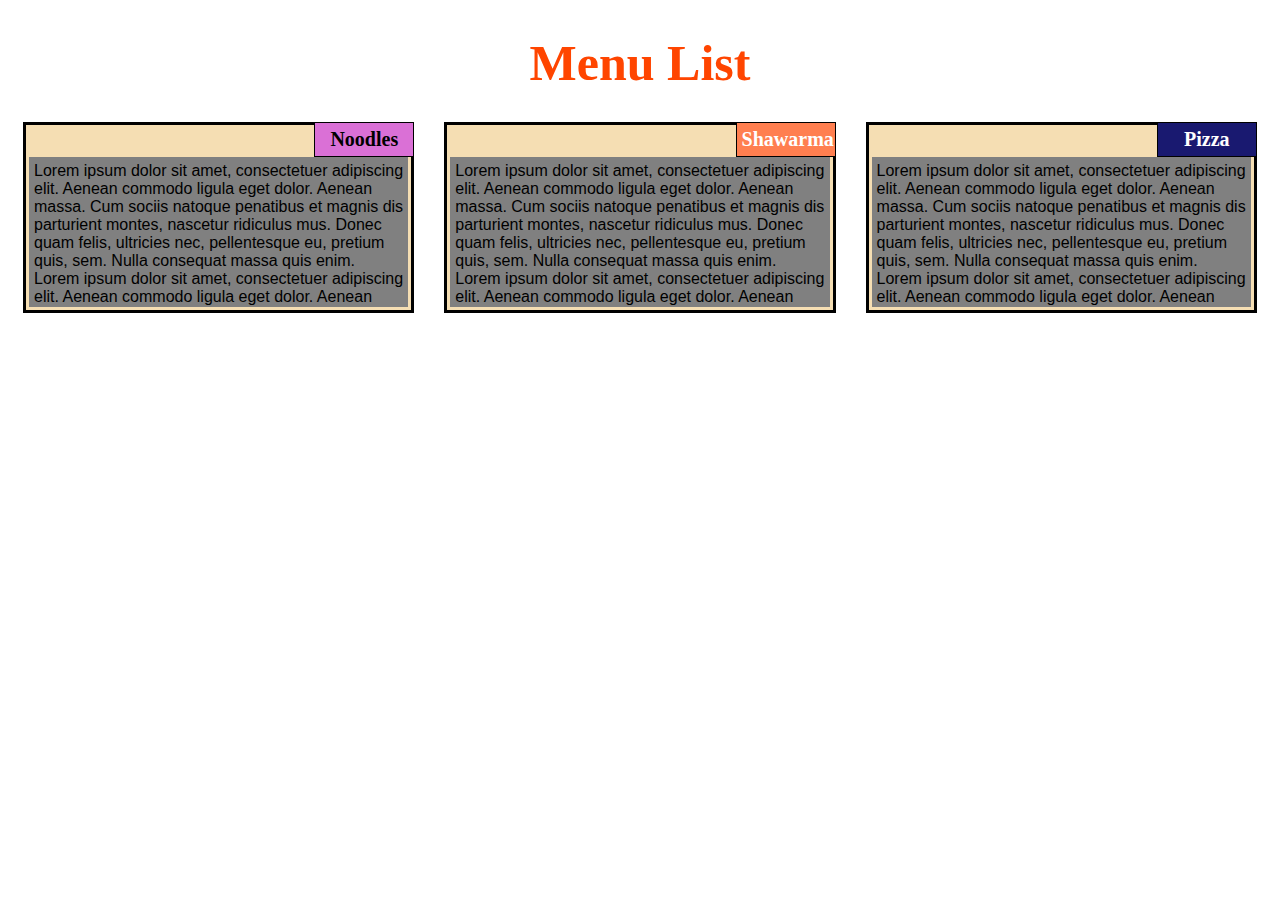
<file: Module2-Solution/index.html>
<!DOCTYPE html>
<html lang="en">
<head>
    <meta charset="UTF-8">
    <meta name="viewport" content="width=device-width, initial-scale=1.0">
    <title>Document</title>
    <link rel="stylesheet" href="css/style.css">
</head>
<body>
    <h1>Menu List</h1>
    <section class="column-lg-4 colmn-md-6 colmn-sm-12">
        <div>
            <p class="sub-heading1">Noodles</p>
            <p class="content">
                Lorem ipsum dolor sit amet, consectetuer adipiscing elit. Aenean commodo ligula eget dolor. Aenean massa. Cum sociis natoque penatibus et magnis dis parturient montes, nascetur ridiculus mus. Donec quam felis, ultricies nec, pellentesque eu, pretium quis, sem. Nulla consequat massa quis enim.
                Lorem ipsum dolor sit amet, consectetuer adipiscing elit. Aenean commodo ligula eget dolor. Aenean massa. Cum sociis natoque penatibus et magnis dis parturient montes, nascetur ridiculus mus. Donec quam felis, ultricies nec, pellentesque eu, pretium quis, sem. Nulla consequat massa quis enim.
            </p>
        </div>
    </section>
    <section class="column-lg-4 colmn-md-6 colmn-sm-12">
        <div>
            <p class="sub-heading2">Shawarma</p>
            <p class="content">
                Lorem ipsum dolor sit amet, consectetuer adipiscing elit. Aenean commodo ligula eget dolor. Aenean massa. Cum sociis natoque penatibus et magnis dis parturient montes, nascetur ridiculus mus. Donec quam felis, ultricies nec, pellentesque eu, pretium quis, sem. Nulla consequat massa quis enim.
                Lorem ipsum dolor sit amet, consectetuer adipiscing elit. Aenean commodo ligula eget dolor. Aenean massa. Cum sociis natoque penatibus et magnis dis parturient montes, nascetur ridiculus mus. Donec quam felis, ultricies nec, pellentesque eu, pretium quis, sem. Nulla consequat massa quis enim.
        </div>
    </section>
    <section class="column-lg-4 colmn-md-12 colmn-sm-12">
        <div>
            <p class="sub-heading3">Pizza</p>
            <p class="content">
                Lorem ipsum dolor sit amet, consectetuer adipiscing elit. Aenean commodo ligula eget dolor. Aenean massa. Cum sociis natoque penatibus et magnis dis parturient montes, nascetur ridiculus mus. Donec quam felis, ultricies nec, pellentesque eu, pretium quis, sem. Nulla consequat massa quis enim.
                Lorem ipsum dolor sit amet, consectetuer adipiscing elit. Aenean commodo ligula eget dolor. Aenean massa. Cum sociis natoque penatibus et magnis dis parturient montes, nascetur ridiculus mus. Donec quam felis, ultricies nec, pellentesque eu, pretium quis, sem. Nulla consequat massa quis enim.
            </p>
        </div>
</body>
</html>
</file>
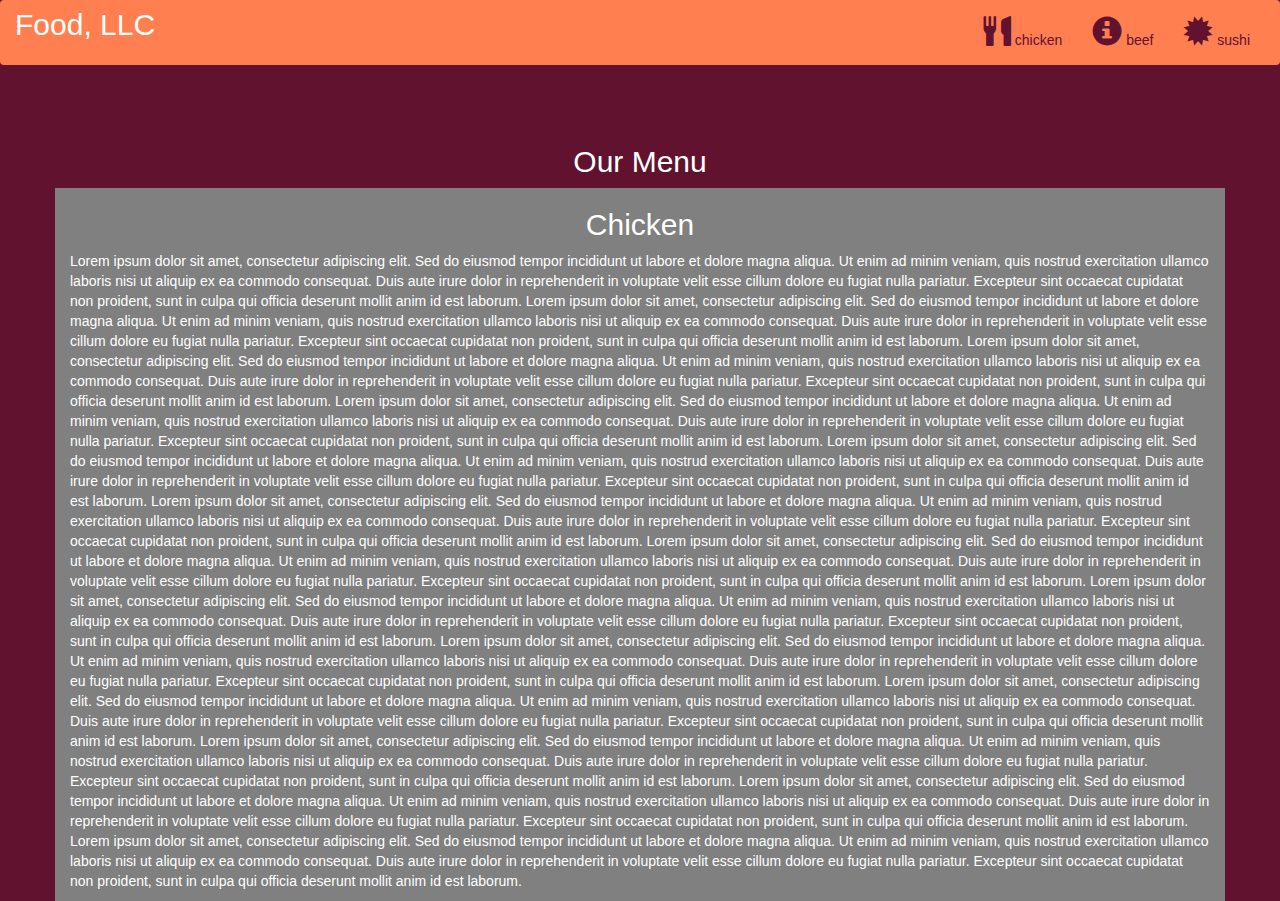
<file: Module3-Solution/index.html>
<!DOCTYPE html>
<html lang="en">
<head>
  <title>Module3-Solution</title>
  <meta charset="utf-8">
  <meta name="viewport" content="width=device-width, initial-scale=1">
  <link rel="stylesheet" href="https://maxcdn.bootstrapcdn.com/bootstrap/3.4.1/css/bootstrap.min.css">
  <link rel="stylesheet" type="text/css" href="css/style.css">
  <script src="https://ajax.googleapis.com/ajax/libs/jquery/3.5.1/jquery.min.js"></script>
  <script src="https://maxcdn.bootstrapcdn.com/bootstrap/3.4.1/js/bootstrap.min.js"></script>
</head>
<body>

<nav class="navbar navbar-inverse">
  <div class="container-fluid">
    <div class="navbar-header">
      <button type="button" class="navbar-toggle" data-toggle="collapse" data-target="#myNavbar">
        <span class="icon-bar"></span>
        <span class="icon-bar"></span>
        <span class="icon-bar"></span>                        
      </button>
      <a class="navbar-brand" href="#" >Food, LLC</a>
    </div>
    <div class="collapse navbar-collapse" id="myNavbar">
    
      <ul class="nav navbar-nav navbar-right" >
        <li style>
        <a href="#" > 
        <span class="glyphicon glyphicon-cutlery"></span> chicken</a>
        </li>
        <li>
        <a href="#" >
        <span class="glyphicon glyphicon-info-sign"></span> beef</a>
        </li>
        <li>
        <a href="#">
        <span class="glyphicon glyphicon-certificate"></span> sushi</a>
        </li>
      </ul>
    </div>
  </div>
</nav>
<br>
<br>  
<h1><p class="text-center">Our Menu</p></h1>


<div id="main-content" class="container">
  <div id="home-tiles" class="row">
      <div class="col-md-12 col-sm-12 col-xs-12">
            
            <p id="chickstory">
          <h2>Chicken</h2>
          Lorem ipsum dolor sit amet, consectetur adipiscing elit. Sed do eiusmod tempor incididunt ut labore et dolore magna aliqua. Ut enim ad minim veniam, quis nostrud exercitation ullamco laboris nisi ut aliquip ex ea commodo consequat. Duis aute irure dolor in reprehenderit in voluptate velit esse cillum dolore eu fugiat nulla pariatur. Excepteur sint occaecat cupidatat non proident, sunt in culpa qui officia deserunt mollit anim id est laborum.
          Lorem ipsum dolor sit amet, consectetur adipiscing elit. Sed do eiusmod tempor incididunt ut labore et dolore magna aliqua. Ut enim ad minim veniam, quis nostrud exercitation ullamco laboris nisi ut aliquip ex ea commodo consequat. Duis aute irure dolor in reprehenderit in voluptate velit esse cillum dolore eu fugiat nulla pariatur. Excepteur sint occaecat cupidatat non proident, sunt in culpa qui officia deserunt mollit anim id est laborum.
          Lorem ipsum dolor sit amet, consectetur adipiscing elit. Sed do eiusmod tempor incididunt ut labore et dolore magna aliqua. Ut enim ad minim veniam, quis nostrud exercitation ullamco laboris nisi ut aliquip ex ea commodo consequat. Duis aute irure dolor in reprehenderit in voluptate velit esse cillum dolore eu fugiat nulla pariatur. Excepteur sint occaecat cupidatat non proident, sunt in culpa qui officia deserunt mollit anim id est laborum.
          Lorem ipsum dolor sit amet, consectetur adipiscing elit. Sed do eiusmod tempor incididunt ut labore et dolore magna aliqua. Ut enim ad minim veniam, quis nostrud exercitation ullamco laboris nisi ut aliquip ex ea commodo consequat. Duis aute irure dolor in reprehenderit in voluptate velit esse cillum dolore eu fugiat nulla pariatur. Excepteur sint occaecat cupidatat non proident, sunt in culpa qui officia deserunt mollit anim id est laborum.
          Lorem ipsum dolor sit amet, consectetur adipiscing elit. Sed do eiusmod tempor incididunt ut labore et dolore magna aliqua. Ut enim ad minim veniam, quis nostrud exercitation ullamco laboris nisi ut aliquip ex ea commodo consequat. Duis aute irure dolor in reprehenderit in voluptate velit esse cillum dolore eu fugiat nulla pariatur. Excepteur sint occaecat cupidatat non proident, sunt in culpa qui officia deserunt mollit anim id est laborum.
          Lorem ipsum dolor sit amet, consectetur adipiscing elit. Sed do eiusmod tempor incididunt ut labore et dolore magna aliqua. Ut enim ad minim veniam, quis nostrud exercitation ullamco laboris nisi ut aliquip ex ea commodo consequat. Duis aute irure dolor in reprehenderit in voluptate velit esse cillum dolore eu fugiat nulla pariatur. Excepteur sint occaecat cupidatat non proident, sunt in culpa qui officia deserunt mollit anim id est laborum.
          Lorem ipsum dolor sit amet, consectetur adipiscing elit. Sed do eiusmod tempor incididunt ut labore et dolore magna aliqua. Ut enim ad minim veniam, quis nostrud exercitation ullamco laboris nisi ut aliquip ex ea commodo consequat. Duis aute irure dolor in reprehenderit in voluptate velit esse cillum dolore eu fugiat nulla pariatur. Excepteur sint occaecat cupidatat non proident, sunt in culpa qui officia deserunt mollit anim id est laborum.
          Lorem ipsum dolor sit amet, consectetur adipiscing elit. Sed do eiusmod tempor incididunt ut labore et dolore magna aliqua. Ut enim ad minim veniam, quis nostrud exercitation ullamco laboris nisi ut aliquip ex ea commodo consequat. Duis aute irure dolor in reprehenderit in voluptate velit esse cillum dolore eu fugiat nulla pariatur. Excepteur sint occaecat cupidatat non proident, sunt in culpa qui officia deserunt mollit anim id est laborum.
          Lorem ipsum dolor sit amet, consectetur adipiscing elit. Sed do eiusmod tempor incididunt ut labore et dolore magna aliqua. Ut enim ad minim veniam, quis nostrud exercitation ullamco laboris nisi ut aliquip ex ea commodo consequat. Duis aute irure dolor in reprehenderit in voluptate velit esse cillum dolore eu fugiat nulla pariatur. Excepteur sint occaecat cupidatat non proident, sunt in culpa qui officia deserunt mollit anim id est laborum.
          Lorem ipsum dolor sit amet, consectetur adipiscing elit. Sed do eiusmod tempor incididunt ut labore et dolore magna aliqua. Ut enim ad minim veniam, quis nostrud exercitation ullamco laboris nisi ut aliquip ex ea commodo consequat. Duis aute irure dolor in reprehenderit in voluptate velit esse cillum dolore eu fugiat nulla pariatur. Excepteur sint occaecat cupidatat non proident, sunt in culpa qui officia deserunt mollit anim id est laborum.
          Lorem ipsum dolor sit amet, consectetur adipiscing elit. Sed do eiusmod tempor incididunt ut labore et dolore magna aliqua. Ut enim ad minim veniam, quis nostrud exercitation ullamco laboris nisi ut aliquip ex ea commodo consequat. Duis aute irure dolor in reprehenderit in voluptate velit esse cillum dolore eu fugiat nulla pariatur. Excepteur sint occaecat cupidatat non proident, sunt in culpa qui officia deserunt mollit anim id est laborum.
          Lorem ipsum dolor sit amet, consectetur adipiscing elit. Sed do eiusmod tempor incididunt ut labore et dolore magna aliqua. Ut enim ad minim veniam, quis nostrud exercitation ullamco laboris nisi ut aliquip ex ea commodo consequat. Duis aute irure dolor in reprehenderit in voluptate velit esse cillum dolore eu fugiat nulla pariatur. Excepteur sint occaecat cupidatat non proident, sunt in culpa qui officia deserunt mollit anim id est laborum.
          Lorem ipsum dolor sit amet, consectetur adipiscing elit. Sed do eiusmod tempor incididunt ut labore et dolore magna aliqua. Ut enim ad minim veniam, quis nostrud exercitation ullamco laboris nisi ut aliquip ex ea commodo consequat. Duis aute irure dolor in reprehenderit in voluptate velit esse cillum dolore eu fugiat nulla pariatur. Excepteur sint occaecat cupidatat non proident, sunt in culpa qui officia deserunt mollit anim id est laborum.

            </p>
      </div>
    </div>
</div>

</body>
</html>
</file>
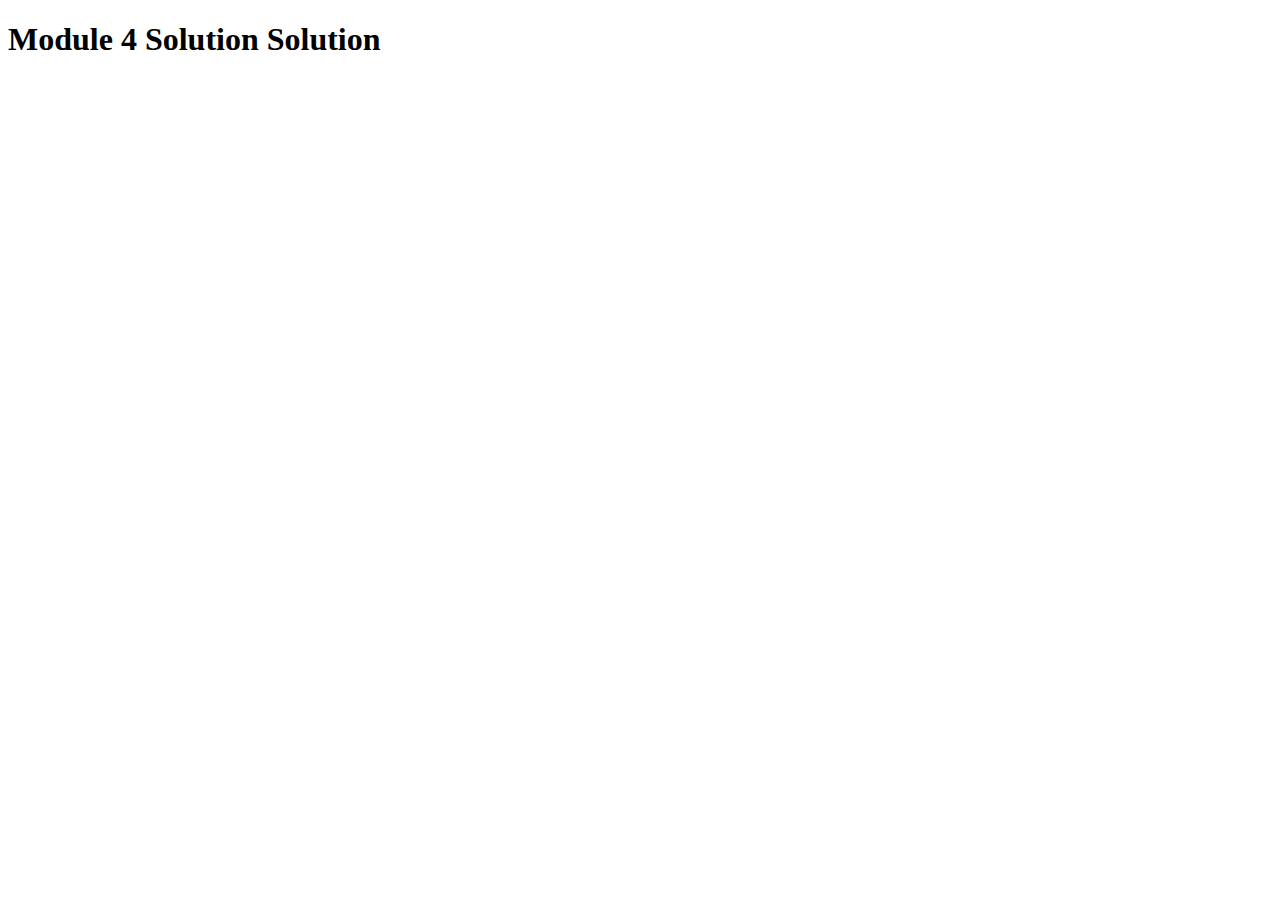
<file: Module4-Solution/index.html>
<!DOCTYPE html>
<html>
<head>
  <meta charset="utf-8">
  <title>Module 4 Solution Solution</title>
  <script src="SpeakHello.js"></script>
  <script src="SpeakGoodBye.js"></script>
  <script src="script.js"></script>
</head>
<body>
  <h1>Module 4 Solution Solution</h1>
</body>
</html>
</file>
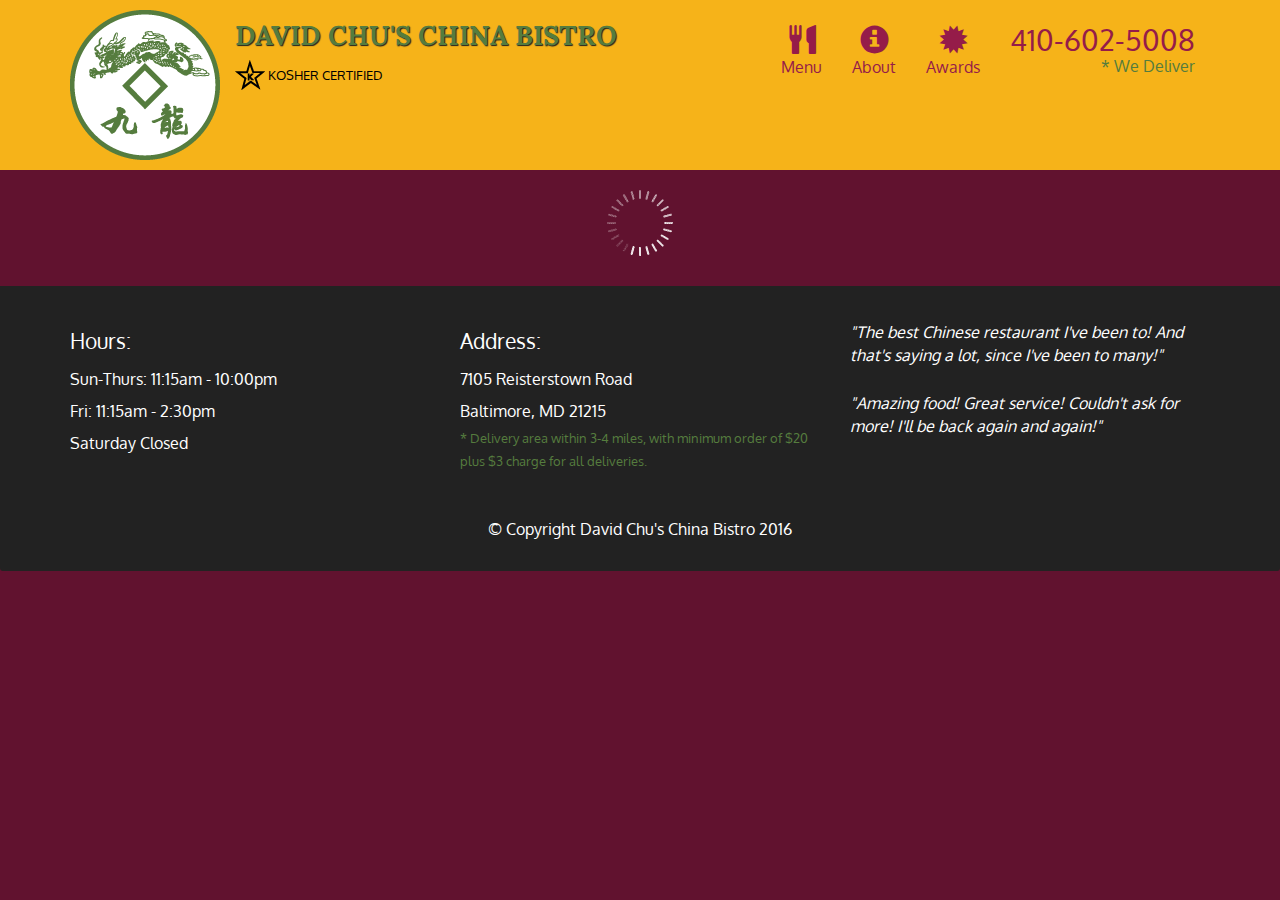
<file: Module5-Solution/index.html>
<!doctype html>
<html lang="en">
  <head>
    <meta charset="utf-8">
    <meta http-equiv="X-UA-Compatible" content="IE=edge">
    <meta name="viewport" content="width=device-width, initial-scale=1">
    <title>David Chu's China Bistro Course Finale</title>
    <link rel="stylesheet" href="css/bootstrap.min.css">
    <link rel="stylesheet" href="css/styles.css">
    <link href='https://fonts.googleapis.com/css?family=Oxygen:400,300,700' rel='stylesheet' type='text/css'>
    <link href='https://fonts.googleapis.com/css?family=Lora' rel='stylesheet' type='text/css'>
  </head>
<body>
  <header>
    <nav id="header-nav" class="navbar navbar-default">
      <div class="container">
        <div class="navbar-header">
          <a href="index.html" class="pull-left visible-md visible-lg">
            <div id="logo-img" alt="Logo image"></div>
          </a>

          <div class="navbar-brand">
            <a href="index.html"><h1>David Chu's China Bistro</h1></a>
            <p>
              <img src="images/star-k-logo.png" alt="Kosher certification">
              <span>Kosher Certified</span>
            </p>
          </div>

          <button id="navbarToggle" type="button" class="navbar-toggle collapsed" data-toggle="collapse" data-target="#collapsable-nav" aria-expanded="false">
            <span class="sr-only">Toggle navigation</span>
            <span class="icon-bar"></span>
            <span class="icon-bar"></span>
            <span class="icon-bar"></span>
          </button>
        </div>
        
        <div id="collapsable-nav" class="collapse navbar-collapse">
           <ul id="nav-list" class="nav navbar-nav navbar-right">
            <li id="navHomeButton" class="visible-xs active">
              <a href="index.html">
                <span class="glyphicon glyphicon-home"></span> Home</a>
            </li>
            <li id="navMenuButton">
              <a href="#" onclick="$dc.loadMenuCategories();">
                <span class="glyphicon glyphicon-cutlery"></span><br class="hidden-xs"> Menu</a>
            </li>
            <li>
              <a href="#">
                <span class="glyphicon glyphicon-info-sign"></span><br class="hidden-xs"> About</a>
            </li>
            <li>
              <a href="#">
                <span class="glyphicon glyphicon-certificate"></span><br class="hidden-xs"> Awards</a>
            </li>
            <li id="phone" class="hidden-xs">
              <a href="tel:410-602-5008">
                <span>410-602-5008</span></a><div>* We Deliver</div>
            </li>
          </ul><!-- #nav-list -->
        </div><!-- .collapse .navbar-collapse -->
      </div><!-- .container -->
    </nav><!-- #header-nav -->
  </header>

  <div id="call-btn" class="visible-xs">
    <a class="btn" href="tel:410-602-5008">
    <span class="glyphicon glyphicon-earphone"></span>
    410-602-5008
    </a>
  </div>
  <div id="xs-deliver" class="text-center visible-xs">* We Deliver</div>

  <div id="main-content" class="container"></div>

  <footer class="panel-footer">
    <div class="container">
      <div class="row">
        <section id="hours" class="col-sm-4">
          <span>Hours:</span><br>
          Sun-Thurs: 11:15am - 10:00pm<br>
          Fri: 11:15am - 2:30pm<br>
          Saturday Closed
          <hr class="visible-xs">
        </section>
        <section id="address" class="col-sm-4">
          <span>Address:</span><br>
          7105 Reisterstown Road<br>
          Baltimore, MD 21215
          <p>* Delivery area within 3-4 miles, with minimum order of $20 plus $3 charge for all deliveries.</p>
          <hr class="visible-xs">
        </section>
        <section id="testimonials" class="col-sm-4">
          <p>"The best Chinese restaurant I've been to! And that's saying a lot, since I've been to many!"</p>
          <p>"Amazing food! Great service! Couldn't ask for more! I'll be back again and again!"</p>
        </section>
      </div>
      <div class="text-center">&copy; Copyright David Chu's China Bistro 2016</div>
    </div>
  </footer>

  <!-- jQuery (Bootstrap JS plugins depend on it) -->
  <script src="js/jquery-2.1.4.min.js"></script>
  <script src="js/bootstrap.min.js"></script>
  <script src="js/ajax-utils.js"></script>
  <script src="js/script.js"></script>
</body>
</html>
</file>
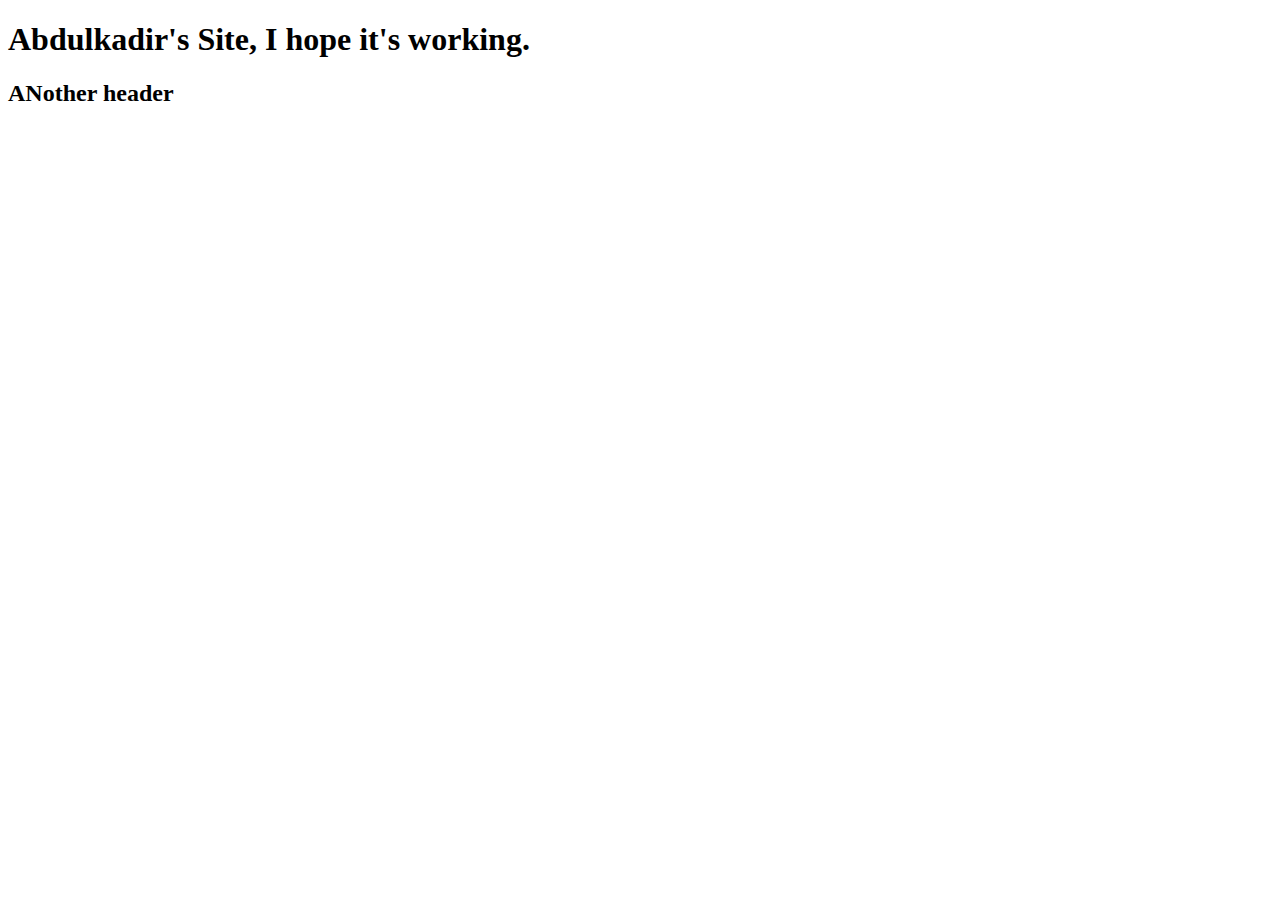
<file: MySite/index.html>
<!DOCTYPE html>
<html lang="en">
<head>
    <meta charset="UTF-8">
    <meta name="viewport" content="width=device-width, initial-scale=1.0">
    <title>Hello-Coursera</title>
</head>
<body>
    <h1>Abdulkadir's Site, I hope it's working.</h1>
    <h2>ANother header</h2>
</body>
</html>
</file>
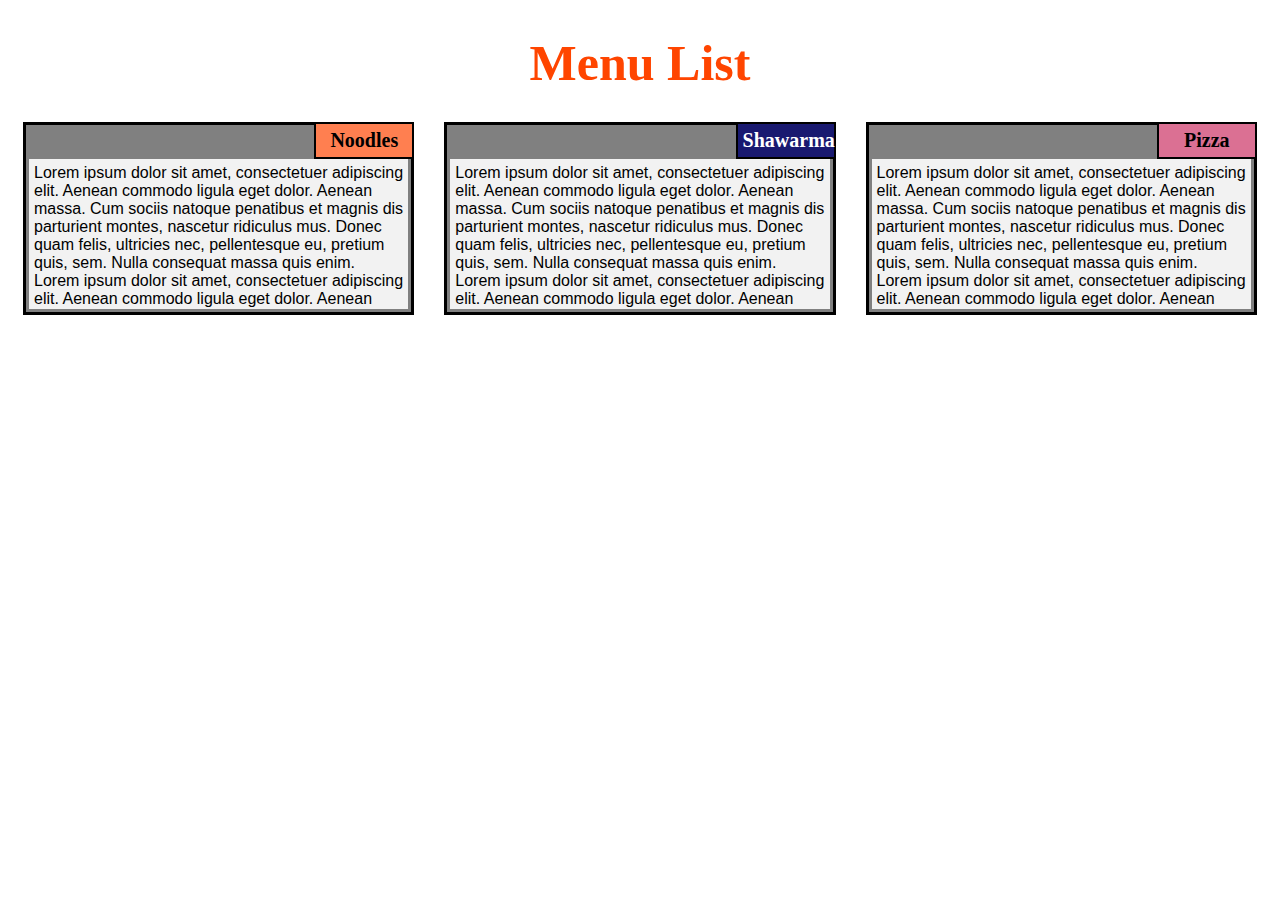
<file: MySite/Module 2/index.html>
<!DOCTYPE html>
<html lang="en">
<head>
    <meta charset="UTF-8">
    <title>Hello-Coursera</title>
    <meta name="viewport" content="width=device-width, initial-scale=1.0">
    <link rel="stylesheet" href="css/style.css">
</head>
<body>
    <h1>Menu List</h1>
    <section class="column-lg-4 colmn-md-6 colmn-sm-12">
        <div>
            <p class="subHeading-1">Noodles</p>
            <p class="content">
                Lorem ipsum dolor sit amet, consectetuer adipiscing elit. Aenean commodo ligula eget dolor. Aenean massa. Cum sociis natoque penatibus et magnis dis parturient montes, nascetur ridiculus mus. Donec quam felis, ultricies nec, pellentesque eu, pretium quis, sem. Nulla consequat massa quis enim.
                Lorem ipsum dolor sit amet, consectetuer adipiscing elit. Aenean commodo ligula eget dolor. Aenean massa. Cum sociis natoque penatibus et magnis dis parturient montes, nascetur ridiculus mus. Donec quam felis, ultricies nec, pellentesque eu, pretium quis, sem. Nulla consequat massa quis enim.
            </p>
        </div>
    </section>
    <section class="column-lg-4 colmn-md-6 colmn-sm-12">
        <div>
            <p class="subHeading-2">Shawarma</p>
            <p class="content">
                Lorem ipsum dolor sit amet, consectetuer adipiscing elit. Aenean commodo ligula eget dolor. Aenean massa. Cum sociis natoque penatibus et magnis dis parturient montes, nascetur ridiculus mus. Donec quam felis, ultricies nec, pellentesque eu, pretium quis, sem. Nulla consequat massa quis enim.
                Lorem ipsum dolor sit amet, consectetuer adipiscing elit. Aenean commodo ligula eget dolor. Aenean massa. Cum sociis natoque penatibus et magnis dis parturient montes, nascetur ridiculus mus. Donec quam felis, ultricies nec, pellentesque eu, pretium quis, sem. Nulla consequat massa quis enim.
        </div>
    </section>
    <section class="column-lg-4 colmn-md-12 colmn-sm-12">
        <div>
            <p class="subHeading-3">Pizza</p>
            <p class="content">
                Lorem ipsum dolor sit amet, consectetuer adipiscing elit. Aenean commodo ligula eget dolor. Aenean massa. Cum sociis natoque penatibus et magnis dis parturient montes, nascetur ridiculus mus. Donec quam felis, ultricies nec, pellentesque eu, pretium quis, sem. Nulla consequat massa quis enim.
                Lorem ipsum dolor sit amet, consectetuer adipiscing elit. Aenean commodo ligula eget dolor. Aenean massa. Cum sociis natoque penatibus et magnis dis parturient montes, nascetur ridiculus mus. Donec quam felis, ultricies nec, pellentesque eu, pretium quis, sem. Nulla consequat massa quis enim.
            </p>
        </div>
</body>
</html>
</file>
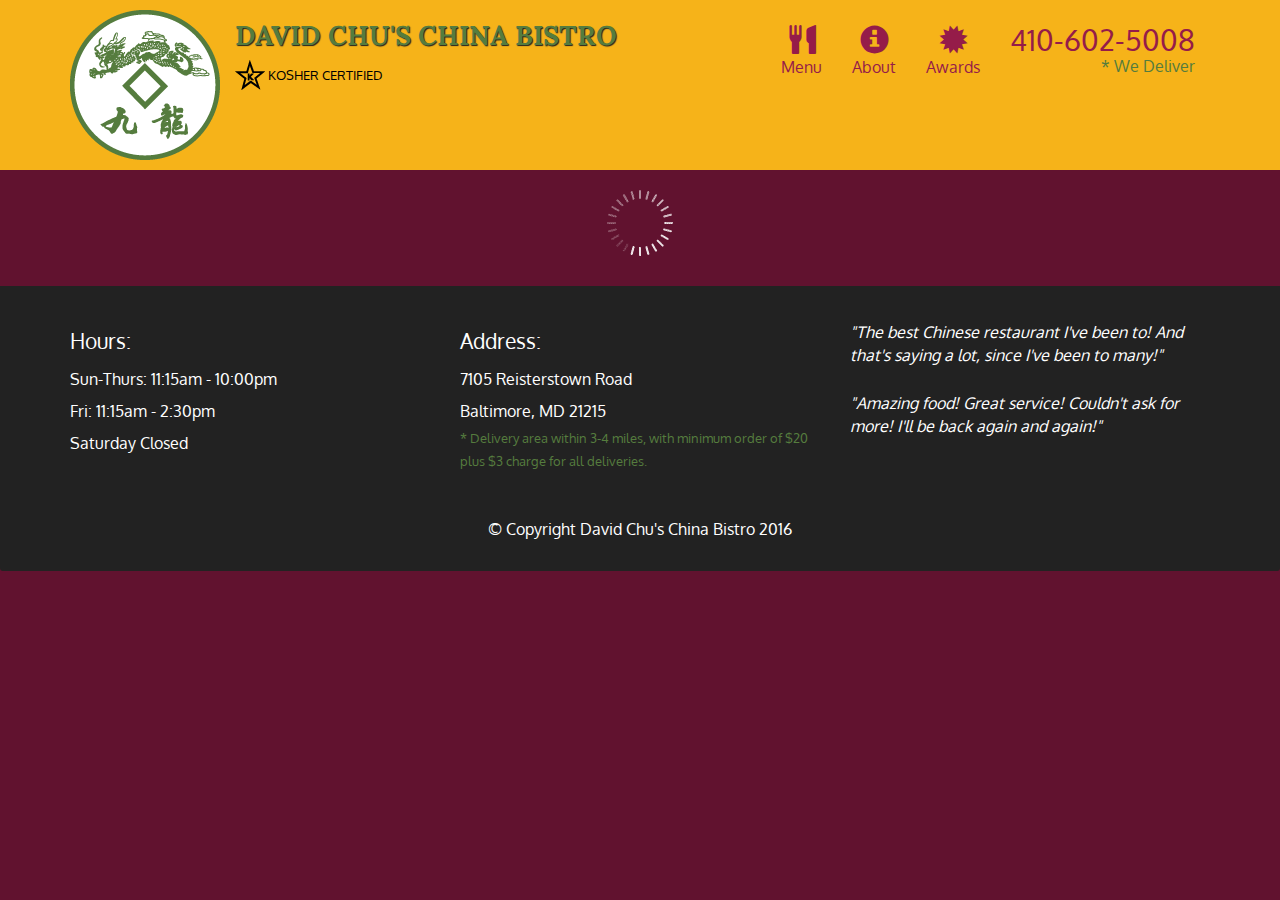
<file: Module5-Solution/index (1).html>
<!doctype html>
<html lang="en">
  <head>
    <meta charset="utf-8">
    <meta http-equiv="X-UA-Compatible" content="IE=edge">
    <meta name="viewport" content="width=device-width, initial-scale=1">
    <title>David Chu's China Bistro</title>
    <link rel="stylesheet" href="css/bootstrap.min.css">
    <link rel="stylesheet" href="css/styles.css">
    <link href='https://fonts.googleapis.com/css?family=Oxygen:400,300,700' rel='stylesheet' type='text/css'>
    <link href='https://fonts.googleapis.com/css?family=Lora' rel='stylesheet' type='text/css'>
  </head>
<body>
  <header>
    <nav id="header-nav" class="navbar navbar-default">
      <div class="container">
        <div class="navbar-header">
          <a href="index.html" class="pull-left visible-md visible-lg">
            <div id="logo-img" alt="Logo image"></div>
          </a>

          <div class="navbar-brand">
            <a href="index.html"><h1>David Chu's China Bistro</h1></a>
            <p>
              <img src="images/star-k-logo.png" alt="Kosher certification">
              <span>Kosher Certified</span>
            </p>
          </div>

          <button id="navbarToggle" type="button" class="navbar-toggle collapsed" data-toggle="collapse" data-target="#collapsable-nav" aria-expanded="false">
            <span class="sr-only">Toggle navigation</span>
            <span class="icon-bar"></span>
            <span class="icon-bar"></span>
            <span class="icon-bar"></span>
          </button>
        </div>
        
        <div id="collapsable-nav" class="collapse navbar-collapse">
           <ul id="nav-list" class="nav navbar-nav navbar-right">
            <li id="navHomeButton" class="visible-xs active">
              <a href="index.html">
                <span class="glyphicon glyphicon-home"></span> Home</a>
            </li>
            <li id="navMenuButton">
              <a href="#" onclick="$dc.loadMenuCategories();">
                <span class="glyphicon glyphicon-cutlery"></span><br class="hidden-xs"> Menu</a>
            </li>
            <li>
              <a href="#">
                <span class="glyphicon glyphicon-info-sign"></span><br class="hidden-xs"> About</a>
            </li>
            <li>
              <a href="#">
                <span class="glyphicon glyphicon-certificate"></span><br class="hidden-xs"> Awards</a>
            </li>
            <li id="phone" class="hidden-xs">
              <a href="tel:410-602-5008">
                <span>410-602-5008</span></a><div>* We Deliver</div>
            </li>
          </ul><!-- #nav-list -->
        </div><!-- .collapse .navbar-collapse -->
      </div><!-- .container -->
    </nav><!-- #header-nav -->
  </header>

  <div id="call-btn" class="visible-xs">
    <a class="btn" href="tel:410-602-5008">
    <span class="glyphicon glyphicon-earphone"></span>
    410-602-5008
    </a>
  </div>
  <div id="xs-deliver" class="text-center visible-xs">* We Deliver</div>

  <div id="main-content" class="container"></div>

  <footer class="panel-footer">
    <div class="container">
      <div class="row">
        <section id="hours" class="col-sm-4">
          <span>Hours:</span><br>
          Sun-Thurs: 11:15am - 10:00pm<br>
          Fri: 11:15am - 2:30pm<br>
          Saturday Closed
          <hr class="visible-xs">
        </section>
        <section id="address" class="col-sm-4">
          <span>Address:</span><br>
          7105 Reisterstown Road<br>
          Baltimore, MD 21215
          <p>* Delivery area within 3-4 miles, with minimum order of $20 plus $3 charge for all deliveries.</p>
          <hr class="visible-xs">
        </section>
        <section id="testimonials" class="col-sm-4">
          <p>"The best Chinese restaurant I've been to! And that's saying a lot, since I've been to many!"</p>
          <p>"Amazing food! Great service! Couldn't ask for more! I'll be back again and again!"</p>
        </section>
      </div>
      <div class="text-center">&copy; Copyright David Chu's China Bistro 2016</div>
    </div>
  </footer>

  <!-- jQuery (Bootstrap JS plugins depend on it) -->
  <script src="js/jquery-2.1.4.min.js"></script>
  <script src="js/bootstrap.min.js"></script>
  <script src="js/ajax-utils.js"></script>
  <script src="js/script.js"></script>
</body>
</html>
</file>
<file: Module2-Solution/css/style.css>
* {
    box-sizing: border-box;
}

body {
    background-color: white;
}

h1 {
margin-bottom: 15px;
text-align: center;
color: orangered;
font-size: 50px;
}

section {
    position: relative;
    padding: 15px;
    width: 90%;
}

p {
    position: relative;
    clear: right;
}

div {
    position: relative;
    background-color: wheat;
    border: 3.5px solid black;
    width: 100%;
    margin-left: auto;
    margin-right: auto;
    margin-bottom: auto;
}

.sub-heading1 {
    float: right;
    width: 100px;
    padding: 5px;
    margin: -3px -3px 0px;
    border: 1px solid black;
    text-align: center;
    font-size: 125%;
    font-weight: bold;
    background-color: orchid;

}

.sub-heading2 {
    float: right;
    color: white;
    width: 100px;
    padding: 5px;
    margin: -3px -3px 0px;
    border: 1px solid black;
    text-align: center;
    font-size: 125%;
    font-weight: bold;
    background-color: coral;

}

.sub-heading3 {
    color: white;
    float: right;
    width: 100px;
    padding: 5px;
    margin: -3px -3px 0px;
    border: 1px solid black;
    text-align: center;
    font-size: 125%;
    font-weight: bold;
    background-color: midnightblue;

}

.content {
    padding: 5px;
    border: none;
    background-color: gray;
    font-family: Helvetica;
    color: black;
    margin: 3px ;
    height: 150px;
    overflow: auto;
}

.row {
    width: 90%;
}

/*Media Query, for Mobile version, 767px and below*/
@media (max-width: 767px) {
    .colmn-sm-12 {
        float: left;
        width: 100%;
    }
}

/*Media Query, for Desktop version, from 992px and above*/
@media (min-width: 992px) {
    .column-lg-4 {
        float: left;
        width: 33.33%;
    }
}

/*Media Query, for Tablet version, between 768px and 991*/
@media (min-width: 768px) and (max-width: 991px) {
    .colmn-md-6 {
        float: left;
        width: 50%;
        margin-left: auto;
        margin-right: auto;
    }

    .colmn-md-12 {
        float: left;
        width: 100%;
        margin-left: auto;
        margin-right: auto;
    }
}
</file>
<file: Module3-Solution/css/style.css>
*{
	margin: 0;
	padding: 0;
	
}
.navbar{

border: none;
background-color: coral;
color: black;
}
body{
	background-color: #61122F;
	color: white;
}
.glyphicon{
	font-size: 30px;
	color:#61122F; 
}

.center{
	width: 90%;
	background-color: grey;

}
.container
{
	background-color: grey;
}
.text-center{
	font-size: 30px;
}

h2{
	text-align: center;
}
#myNavbar ul li a {
	color: #61122F;
}
.navbar-brand{
font-size: 30px;
background-color: black;
}
</file>
<file: Module5-Solution/css/styles.css>
body {
  font-size: 16px;
  color: #fff;
  background-color: #61122f;
  font-family: 'Oxygen', sans-serif;
}

/** HEADER **/
#header-nav {
  background-color: #f6b319;
  border-radius: 0;
  border: 0;
}

#logo-img {
  background: url('../images/restaurant-logo_large.png') no-repeat;
  width: 150px;
  height: 150px;
  margin: 10px 15px 10px 0;
}

.navbar-brand {
  padding-top: 25px;
}
.navbar-brand h1 { /* Restaurant name */
  font-family: 'Lora', serif;
  color: #557c3e;
  font-size: 1.5em;
  text-transform: uppercase;
  font-weight: bold;
  text-shadow: 1px 1px 1px #222;
  margin-top: 0;
  margin-bottom: 0;
  line-height: .75;
}
.navbar-brand a:hover, .navbar-brand a:focus {
  text-decoration: none;
}
.navbar-brand p { /* Kosher cert */
  color: #000;
  text-transform: uppercase;
  font-size: .7em;
  margin-top: 15px;
}
.navbar-brand p span { /* Star-K */
  vertical-align: middle;
}

#nav-list {
  margin-top: 10px;
}
#nav-list a {
  color: #951C49;
  text-align: center;
}
#nav-list a:hover {
  background: #E7E7E7;
}
#nav-list a span {
  font-size: 1.8em;
}

#phone {
  margin-top: 5px;
}
#phone a { /* Phone number */
  text-align: right;
  padding-bottom: 0;
}
#phone div { /* We Deliver */
  color: #557c3e;
  text-align: right;
  padding-right: 15px;
}

.navbar-header button.navbar-toggle, .navbar-header .icon-bar {
  border: 1px solid #61122f;
}
.navbar-header button.navbar-toggle {
  clear: both;
  margin-top: -30px;
}
/* END HEADER */

/* FOOTER */
.panel-footer {
  margin-top: 30px;
  padding-top: 35px;
  padding-bottom: 30px;
  background-color: #222;
  border-top: 0;
}
.panel-footer div.row {
  margin-bottom: 35px;
}
#hours, #address {
  line-height: 2;
}
#hours > span, #address > span {
  font-size: 1.3em;
}
#address p {
  color: #557c3e;
  font-size: .8em;
  line-height: 1.8;
}
#testimonials {
  font-style: italic;
}
#testimonials p:nth-child(2) {
  margin-top: 25px;
}
/* END FOOTER */



/* HOME PAGE */
.container .jumbotron {
  box-shadow: 0 0 50px #3F0C1F;
  border: 2px solid #3F0C1F;
}

#menu-tile, #specials-tile, #map-tile {
  height: 250px;
  width: 100%;
  margin-bottom: 15px;
  position: relative;
  border: 2px solid #3F0C1F;
  overflow: hidden;
}
#menu-tile:hover, #specials-tile:hover, #map-tile:hover {
  box-shadow: 0 1px 5px 1px #cccccc;
}
#menu-tile {
  background: url('../images/menu-tile.jpg') no-repeat;
  background-position: center;
}
#specials-tile {
  background: url('../images/specials-tile.jpg') no-repeat;
  background-position: center;
}
#menu-tile span, #specials-tile span, #map-tile span {
  position: absolute;
  bottom: 0;
  right: 0;
  width: 100%;
  text-align: center;
  font-size: 1.6em;
  text-transform: uppercase;
  background-color: #000;
  color: #fff;
  opacity: .8;
}
/* END HOME PAGE */

/* MENU CATEGORIES PAGE */
.category-tile { 
  position: relative;
  border: 2px solid #3F0C1F;
  overflow: hidden;
  width: 200px;
  height: 200px;
  margin: 0 auto 15px;
}
.category-tile span {
  position: absolute;
  bottom: 0;
  right: 0;
  width: 100%;
  text-align: center;
  font-size: 1.2em;
  text-transform: uppercase;
  background-color: #000;
  color: #fff;
  opacity: .8;
}
.category-tile:hover {
  box-shadow: 0 1px 5px 1px #cccccc;
}

#menu-categories-title + div {
  margin-bottom: 50px;
}
/* END MENU CATEGORIES PAGE */

/* SINGLE CATEGORY PAGE */
.menu-item-tile {
  margin-bottom: 25px;
}
.menu-item-tile hr {
  width: 80%;
}
.menu-item-tile .menu-item-price {
  font-size: 1.1em;
  text-align: right;
  margin-top: -15px;
  margin-right: -15px;
}
.menu-item-tile .menu-item-price span {
  font-size: .6em;
}
.menu-item-photo {
  position: relative;
  border: 2px solid #3F0C1F; 
  overflow: hidden;
  padding: 0;
  margin-right: -15px;
  margin-left: auto;
  margin-bottom: 20px;
  max-width: 250px;
}
.menu-item-photo div {
  position: absolute;
  bottom: 0;
  right: 0;
  width: 80px;
  background-color: #557c3e;
  text-align: center;
}
.menu-item-description {
  padding-right: 30px;
}
h3.menu-item-title {
  margin: 0 0 10px;
}
.menu-item-details {
  font-size: .9em;
  font-style: italic;
}
/* END SINGLE CATEGORY PAGE */


/********** Large devices only **********/
@media (min-width: 1200px) {
  .container .jumbotron {
    background: url('../images/jumbotron_1200.jpg') no-repeat;
    height: 675px;
  }
}

/********** Medium devices only **********/
@media (min-width: 992px) and (max-width: 1199px) {
  /* Header */
  #logo-img {
    background: url('../images/restaurant-logo_medium.png') no-repeat;
    width: 100px;
    height: 100px;
    margin: 5px 5px 5px 0;
  }
  /* End Header */

  /* Home Page */
  .container .jumbotron {
    background: url('../images/jumbotron_992.jpg') no-repeat;
    height: 558px;
  }
  /* End Home Page */
}

/********** Small devices only **********/
@media (min-width: 768px) and (max-width: 991px) {
  /* Home Page */
  .container .jumbotron {
    background: url('../images/jumbotron_768.jpg') no-repeat;
    height: 432px;
  }
  /* End Home Page */
}

/********** Extra small devices only **********/
@media (max-width: 767px) {
  /* Header */
  .navbar-brand {
    padding-top: 10px;
    height: 80px;
  }
  .navbar-brand h1 { /* Restaurant name */
    padding-top: 10px;
    font-size: 5vw; /* 1vw = 1% of viewport width */
  }
  .navbar-brand p { /* Kosher cert */
    font-size: .6em;
    margin-top: 12px;
  }
  .navbar-brand p img { /* Star-K */
    height: 20px;
  }

  #collapsable-nav a { /* Collapsed nav menu text */
    font-size: 1.2em;
  }
  #collapsable-nav a span { /* Collapsed nav menu glyph */
    font-size: 1em;
    margin-right: 5px;
  }

  #call-btn > a {
    font-size: 1.5em;
    display: block;
    margin: 0 20px;
    padding: 10px;
    border: 2px solid #fff;
    background-color: #f6b319;
    color: #951c49;
  }
  #xs-deliver {
    margin-top: 5px;
    font-size: .7em;
    letter-spacing: .1em;
    text-transform: uppercase;
  }
  /* End Header */

  /* Footer */
  .panel-footer section {
    margin-bottom: 30px;
    text-align: center;
  }
  .panel-footer section:nth-child(3) {
    margin-bottom: 0; /* margin already exists on the whole row */
  }
  .panel-footer section hr {
    width: 50%;
  }
  /* End Footer */

  /* Home Page */
  .container .jumbotron {
    margin-top: 30px;
    padding: 0;
  }
  #menu-tile, #specials-tile {
    width: 360px;
    margin: 0 auto 15px;
  }

  .menu-item-photo {
    margin-right: auto;
  }
  .menu-item-tile .menu-item-price {
    text-align: center;
  }
  .menu-item-description {
    text-align: center;;
  }
}


/********** Super extra small devices Only :-) (e.g., iPhone 4) **********/
@media (max-width: 479px) {
  /* Header */
  .navbar-brand h1 { /* Restaurant name */
    padding-top: 5px;
    font-size: 6vw;
  }
  /* End Header */
  
  /* Home page */
  #menu-tile, #specials-tile {
    width: 280px;
    margin: 0 auto 15px;
  }

  .col-xxs-12 {
    position: relative;
    min-height: 1px;
    padding-right: 15px;
    padding-left: 15px;
    float: left;
    width: 100%;
  }
}
</file>
<file: MySite/Module 2/css/style.css>
* {
    box-sizing: border-box;
}

body {
    background-color: white;
}

h1 {
margin-bottom: 15px;
text-align: center;
color: orangered;
font-size: 50px;
}

section {
    position: relative;
    padding: 15px;
    width: 90%;
}

p {
    position: relative;
    clear: right;
}

div {
    position: relative;
    background-color: gray;
    border: 3.5px solid black;
    width: 100%;
    margin-left: auto;
    margin-right: auto;
    margin-bottom: auto;
}

.subHeading-1 {
    float: right;
    width: 100px;
    padding: 5px;
    margin: -3px -3px 0px;
    border: 2.5px solid black;
    text-align: center;
    font-size: 125%;
    font-weight: bold;
    background-color: coral;

}

.subHeading-2 {
    float: right;
    color: white;
    width: 100px;
    padding: 5px;
    margin: -3px -3px 0px;
    border: 2.5px solid black;
    text-align: center;
    font-size: 125%;
    font-weight: bold;
    background-color: midnightblue;

}

.subHeading-3 {
    color: black;
    float: right;
    width: 100px;
    padding: 5px;
    margin: -3px -3px 0px;
    border: 2.5px solid black;
    text-align: center;
    font-size: 125%;
    font-weight: bold;
    background-color: palevioletred;

}

.content {
    padding: 5px;
    border: none;
    background-color: #f2f2f2;
    font-family: Helvetica;
    color: black;
    margin: 3px ;
    height: 150px;
    overflow: auto;
}

.row {
    width: 90%;
}

/*Media Query for the Desktop version, from 992px and above*/
@media (min-width: 992px) {
    .column-lg-4 {
        float: left;
        width: 33.33%;
    }
}

/*Media Query for the Tablet version, between 768px and 991px*/
@media (min-width: 768px) and (max-width: 991px) {
    .colmn-md-6 {
        float: left;
        width: 50%;
        margin: auto;
    }

    .colmn-md-12 {
        float: left;
        width: 100%;
        margin-left: auto;
        margin-right: auto;
    }
}

/*Media Query for the Mobile version, from 767px and below*/
@media (max-width: 767px) {
    .colmn-sm-12 {
        float: left;
        width: 100%;
    }
}
</file>
